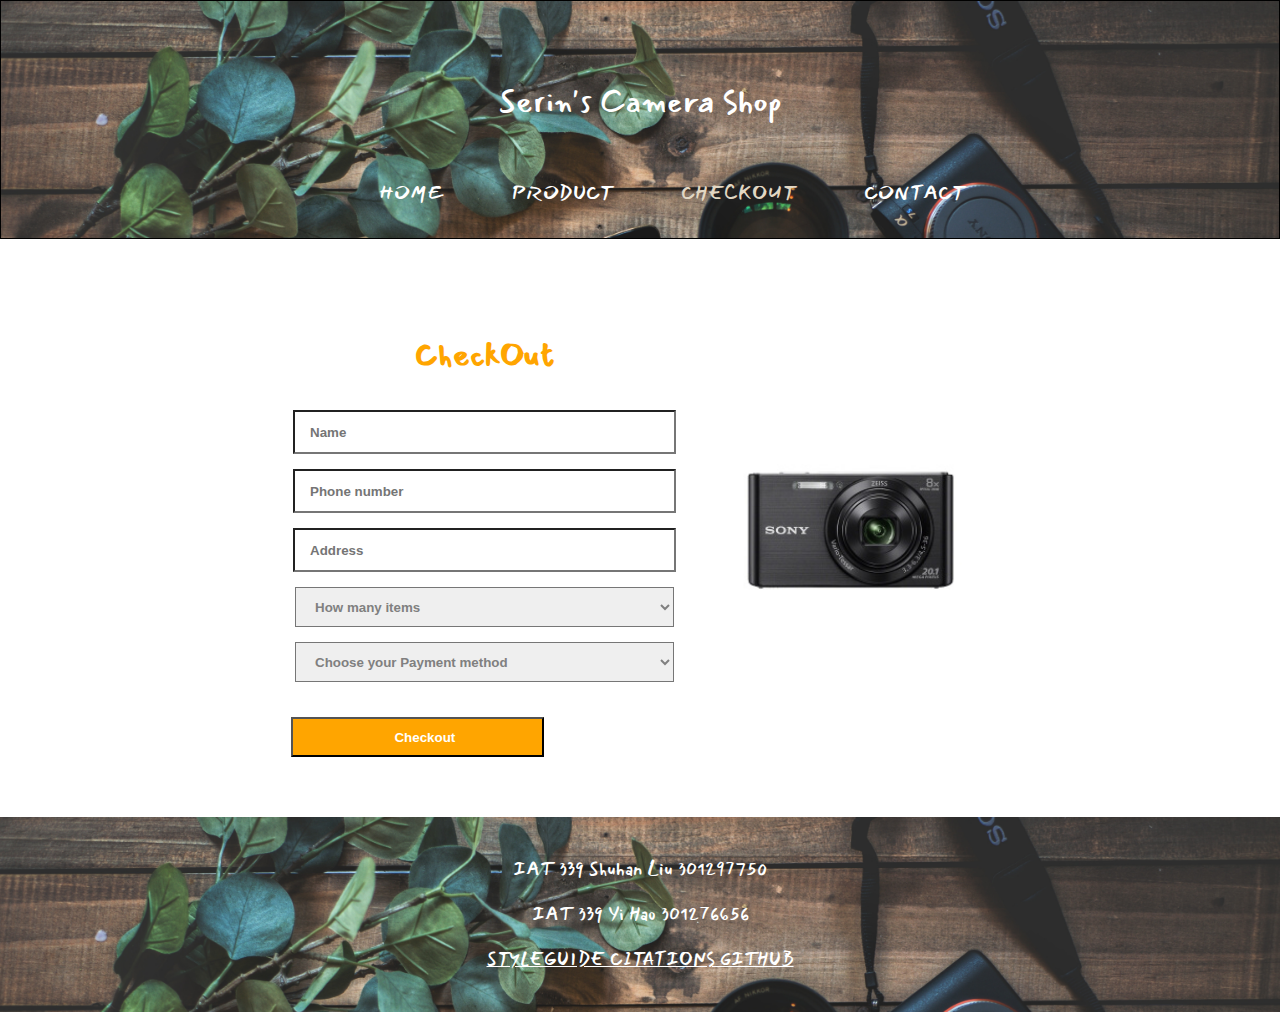
<file: CHECKOUT.html>
﻿<!DOCTYPE html>
<html>
<head>
    <meta charset="utf-8">
    <meta name="viewport" content="width=device-width, initial-scale=1.0">
    <title></title>
    <link href="https://fonts.googleapis.com/css?family=Mansalva&display=swap" rel="stylesheet">
    <style>
        * {
            margin: 0;
            padding: 0;
            border-radius:0px;!important;

        }

        .header {
            background-image: url(images/bg.jpg);
            padding-bottom:30px;
            border: 1px solid #000000;
            text-align: center;
            background-size: 100%;
            font-family: 'Mansalva'
        }

        .header p{
            font-size:2em;
            color:white;
        }

        .header a {
            margin-left: 5%;
            font-size: 20px;
            text-decoration: none;
            color: white;

            }

        .header a:hover {
            color: #E2D7C3;
        }

        .body {
            padding:30px;
            text-align:center;
        }

        .footer {
            padding:30px;
            text-align: center;
            background-image: url(images/bg.jpg);
            background-size: 100%;
            color: white;
        }

        .footer p {
            font-size: 18px;
            line-height: 45px;
            font-family: 'Mansalva';!important;
        }

        .footer a {
                color: white;
            }

        .active {
            color: #E2D7C3 !important;
        }


        .title {
            color: orange;
            font-family: 'Mansalva';
            margin : 30px auto;
        }

        input,select,button{

           font-weight: 700;
            border-radius: 0px;
           color: grey;
            width: 90%;
            display: block;
            height: 40px;
          text-indent: 15px;
            margin:15px auto 0;
        }
        .right-div{
            width: 40%;
            padding:15px;
            position: relative;
        }
        .right-div img{
           position: absolute;
            display: block;
            width:18vw;
            top:25%;
            left:0;
            right: 0;
            margin:auto auto;
        }

        button{
           font-weight: 700;
           color:white;
            width:60%;
            margin-top:35px;
            background-color:orange;
            margin-left:17px;
        }
       .payment:hover{
           transition: all 500ms;
           box-shadow: 3px 3px 30px lightgray,-3px -3px 30px lightgray;
       }
       .body{
           padding:30px;
           text-align: center;
       }

        @media  (max-width: 767px) {
            body{
                font-size:14px;
            }
            .header a {
                display:inline-block;
                font-size: 1em;
                padding-top:20px;
            }
            .payment{
                width:60%;
                height:65%;
                margin:auto auto;
                padding:30px;
            }
            .left-div{
                width: 100%;
            }
            .right-div{
                width: 100%;
                padding:15px;
                position: relative;
            }
            .right-div img {
                display: none;
            }
        }

        /*平板电脑*/
        @media screen and (min-width: 768px) and (max-width: 979px) {
            .header a {
                display:inline-block;
                padding-top:20px;
                font-size: 18px;
            }
            .payment{
                width:60%;
                height:65%;
                margin:auto auto;
                padding:30px;
            }
            .left-div{
                width: 100%;
            }
            .right-div{
                width: 100%;
                padding:15px;
                position: relative;
            }
            .right-div img {
                display: none;
            }

        }
        @media screen and (min-width: 979px) {
            .payment{
                width:60%;
                height:65%;
                margin:auto auto;
                display: flex;
                padding:30px;
            }

            .left-div{
                width: 60%;
            }
            .right-div{
                width: 40%;
                padding:15px;
                text-align: center;
                position: relative;
            }

        }

    </style>
</head>
<body>

    <div class="header">
      <br /> <br /> <br />
      <p>Serin's Camera Shop</p>
      <br /><br />
        <a href="HOME.html">HOME</a>
        <a href="PRODUCT.html">PRODUCT</a>
       <a  class="active" href="CHECKOUT.html">CHECKOUT</a>
        <a href="CONTACT.html">CONTACT</a>
    </div>
    <div class="body">



        <div class="payment">
           <div class="left-div">
               <h1 class="title">CheckOut</h1>
               <input type="text" placeholder="Name">
               <input type="text" placeholder="Phone number">
               <input type="text" placeholder="Address">
               <select name="" id=""  style="border-radius:0px;">
                   <option value="select your buy number">How many items</option>
                   <option >1</option>
                   <option >2</option>
                   <option >3</option>
               </select>
               <select name=""  style="border-radius:0px;">
                   <option value="select your buy number">Choose your Payment method</option>
                   <option >Visa</option>
                   <option >Master</option>
                   <option >Paypal</option>
               </select>
               <button id="btn">Checkout</button>
               <script>
                   let btn = document.getElementById("btn");
                   btn.onclick = function () {
                       alert("You are all set!");
                   }
               </script>
           </div>
           <div class="right-div">
               <img src="images/p2.jpg" alt="">
           </div>
        </div>
    </div>


    <div class="footer">

        <p>IAT 339 Shuhan Liu 301297750</p>
        <p> IAT 339 Yi Hao 301276656</p>
        <p><a href="#"> STYLEGUIDE CITATIONS GITHUB</a></p>

    </div>
</body>
<script>
    let home = document.querySelector(".header p");
    home.onclick = function () {
        window.location.href = 'Home.html'

    }
</script>
</html>
</file>
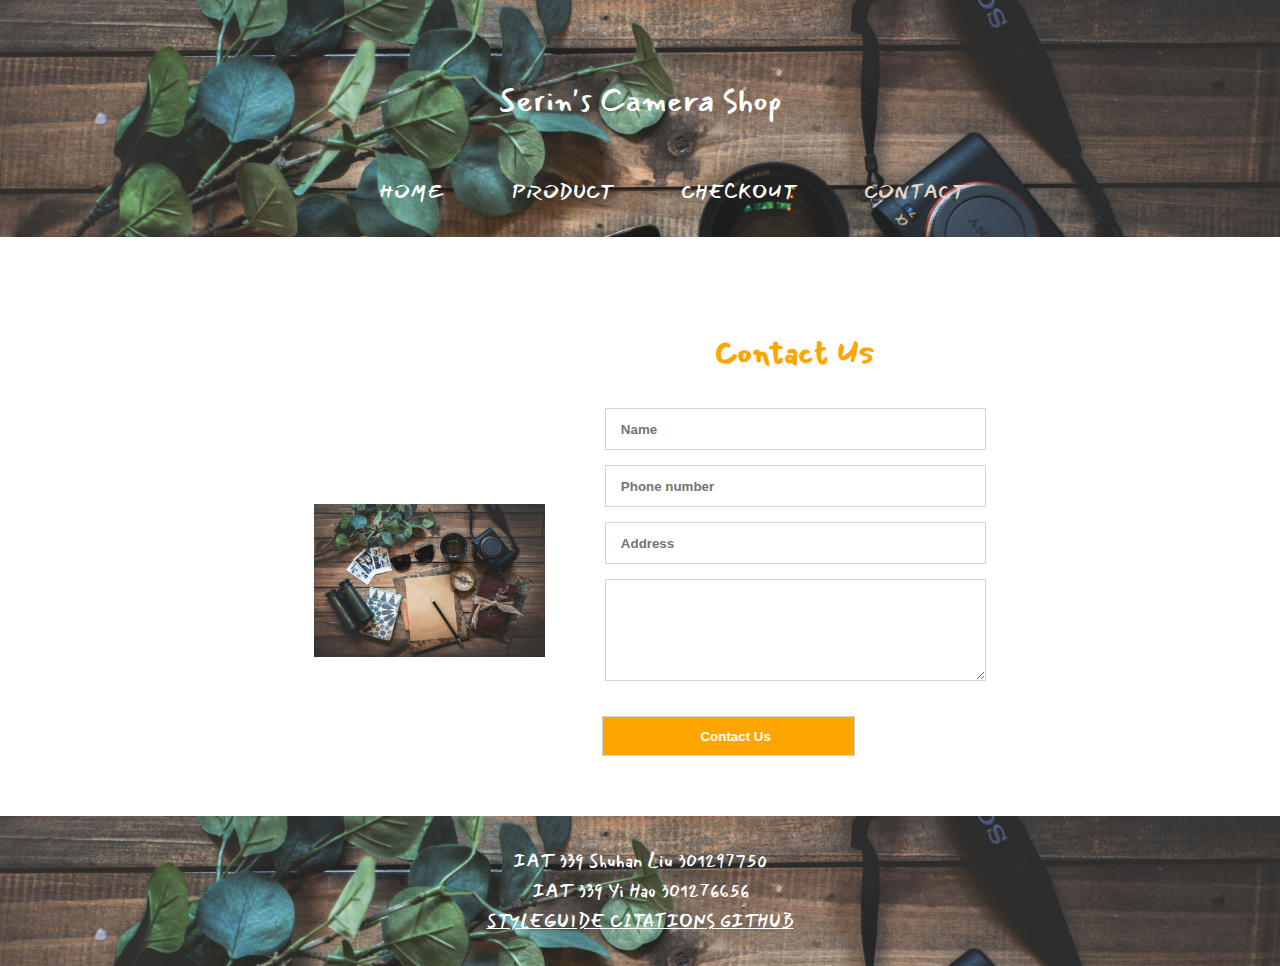
<file: CONTACT.html>
﻿<!DOCTYPE html>
<html>
<head>
    <meta charset="utf-8">
    <meta name="viewport" content="width=device-width, initial-scale=1.0">
    <title></title>
    <link href="https://fonts.googleapis.com/css?family=Mansalva&display=swap" rel="stylesheet">
    <style>
        .payment:hover{
            transition: all 500ms;
            box-shadow: 3px 3px 30px lightgray,-3px -3px 30px lightgray;
        }
        .payment{
            width:60%;
            height:65%;
            margin:auto auto;
            padding:30px;
        }
        * {
            margin: 0;
            padding: 0;
        }
        .header p {
            font-size:2em;
            color:white;
        }
        .header {
            background-image: url(images/bg.jpg);
            text-align: center;
            padding-bottom: 30px;
            background-size: 100%;
            font-family: 'Mansalva'
        }

        .header a {
            margin-left: 5%;
            font-size: 20px;
            color: white;
            text-decoration: none;
        }

        .header a:hover {
            color: #E2D7C3;
        }

        .body {
            padding:30px;
            text-align:center;
        }

        .footer {
            padding:30px;
            text-align: center;
            background-image: url(images/bg.jpg);
            background-size: 100%;
            color: white;
        }

        .footer p {
            font-size: 18px;
            line-height: 30px;
            font-family: 'Mansalva';!important;
        }

        .footer a {
            color: white;
        }

        .active {
            color: #E2D7C3 !important;
        }

        .title {
            color: orange;
            font-family: 'Mansalva';
            margin : 30px auto;
        }
        input,select,button,textarea{
          font-weight: 700;
           color:white;
            width: 90%;
            display: block;
            text-indent: 15px;
            height: 40px;
            margin:15px auto 0;
            border:1px solid lightgrey;
        }
        textarea{
          color:grey;
          border-color: lightgrey;
            height: 100px;
            text-align: left;
            text-indent: 50px;
        }
        .right-div{
            width: 40%;
            padding:15px;
            position: relative;
        }
        .right-div img{
            position: absolute;
            display: block;
            width:18vw;
            top:45%;
            left:0;
            right: 0;
            margin:auto auto;
        }
        button{
            width:60%;
            margin-top:35px;
            background-color:orange;
            margin-left:17px;
        }
        /*手机端*/
        @media screen and  (max-width: 767px) {
            body{
                font-size:14px;
            }
            .header a {
                display:inline-block;
                font-size: 1em;
                padding-top:20px;
            }
            .left-div{
                width: 100%;
            }
            .right-div{
                width: 100%;
                padding:15px;
                position: relative;
            }
            .right-div img {
                display: none;
            }

        }

        /*平板电脑*/
        @media screen and (min-width: 768px) and (max-width: 979px) {
            .header a {
                display:inline-block;
                padding-top:20px;
                font-size: 18px;
            }
            .left-div{
                width: 100%;
            }
            .right-div{
                width: 100%;
                padding:15px;
                position: relative;
            }
            .right-div img {
                display: none;
            }
        }
        @media screen and (min-width: 979px) {
            .payment{
                width:60%;
                height:65%;
                margin:auto auto;
                display: flex;

            }

            .left-div{
                width: 60%;
            }
            .right-div{
                width: 40%;
                padding:15px;
            }
        }

    </style>
</head>
<body>

<div class="header">
  <br /> <br /> <br />
  <p>Serin's Camera Shop</p>
  <br /><br />
    <a href="HOME.html">HOME</a>
    <a href="PRODUCT.html">PRODUCT</a>
    <a href="CHECKOUT.html">CHECKOUT</a>
    <a  class="active" a href="CONTACT.html">CONTACT</a>
</div>
<div class="body">



    <div class="payment">
        <div class="right-div" >
            <img src="images/bg.jpg" alt="">
        </div>
        <div class="left-div">
            <h1 class="title">Contact Us</h1>
            <input type="text" placeholder="Name">
            <input type="text" placeholder="Phone number">
            <input type="text" placeholder="Address">
            <textarea></textarea>
            <button>Contact Us</button>
        </div>
    </div>

</div>

<div class="footer">

    <p>IAT 339 Shuhan Liu 301297750</p>
    <p> IAT 339 Yi Hao 301276656</p>
    <p><a href="#"> STYLEGUIDE CITATIONS GITHUB</a></p>

</div>
</body>
<script>
    let home = document.querySelector(".header p");
    home.onclick = function () {
        window.location.href = 'Home.html'

    }
</script>
</html>
</file>
